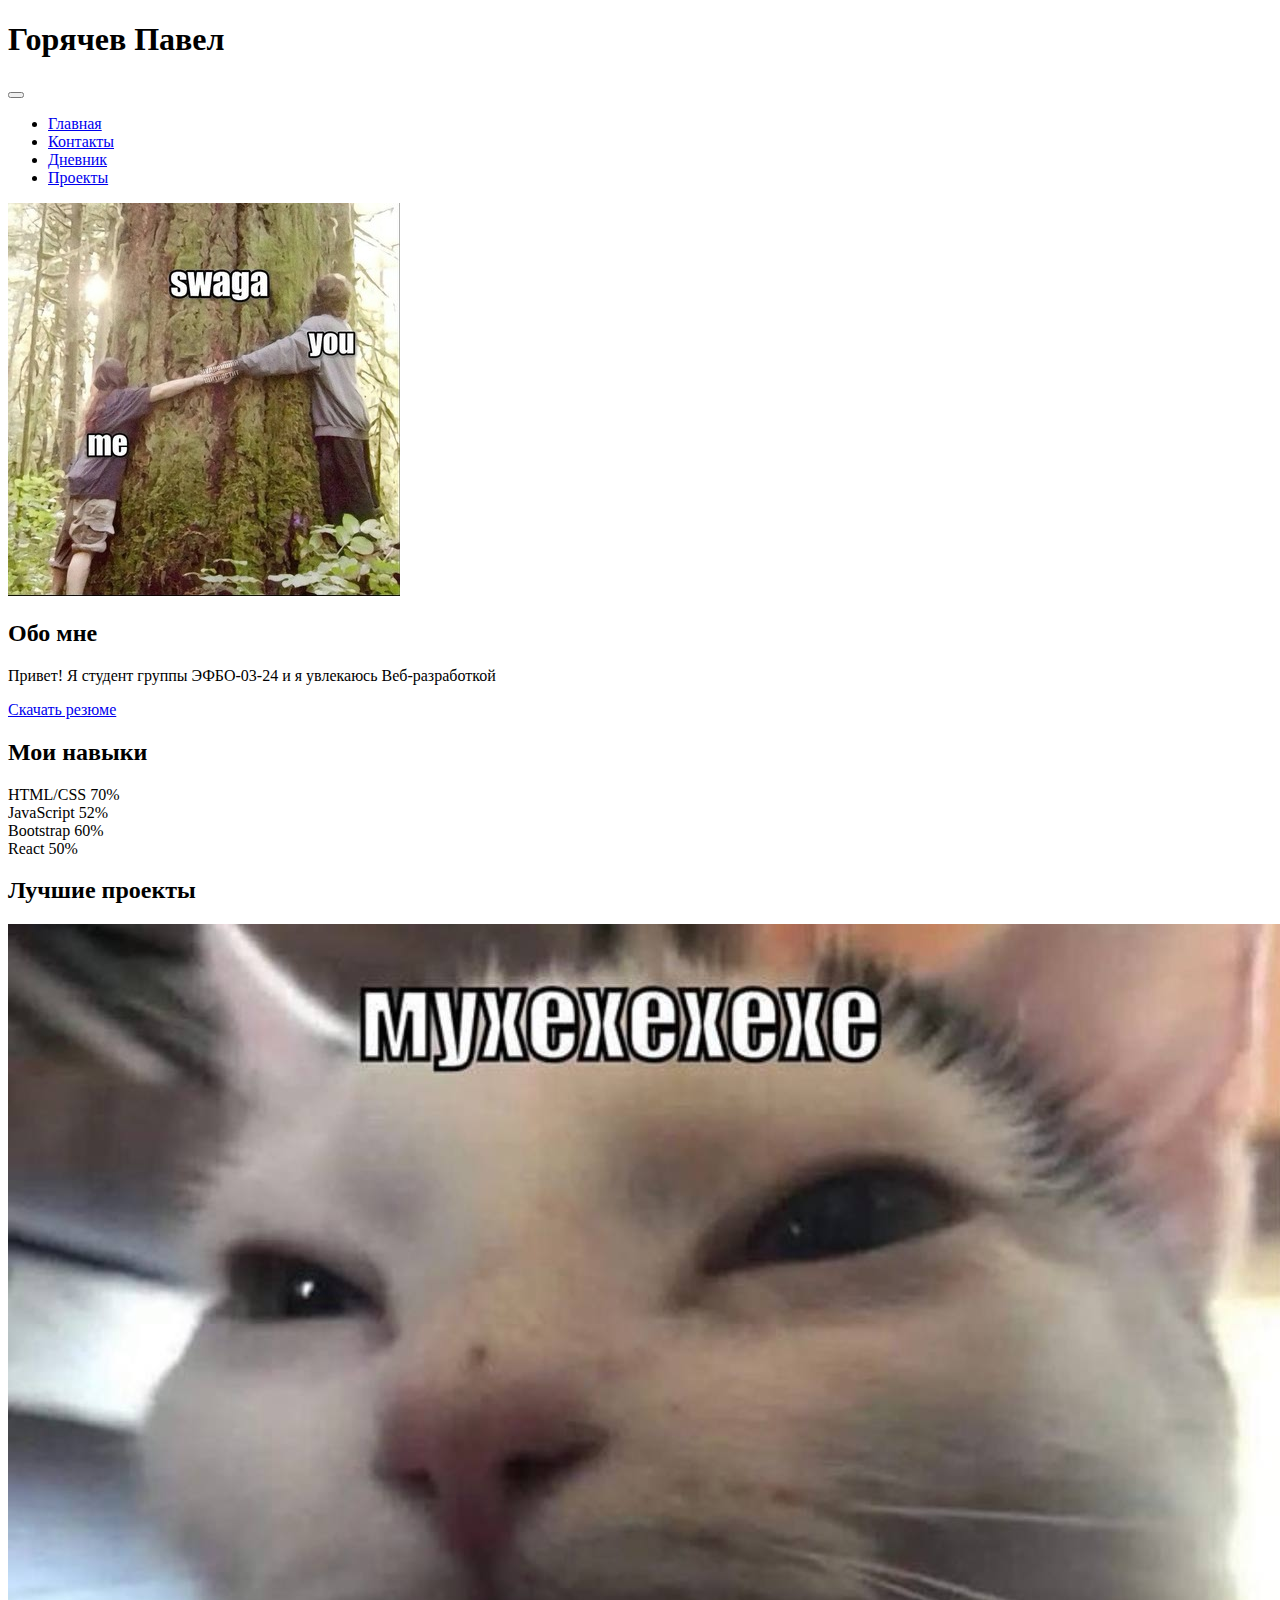
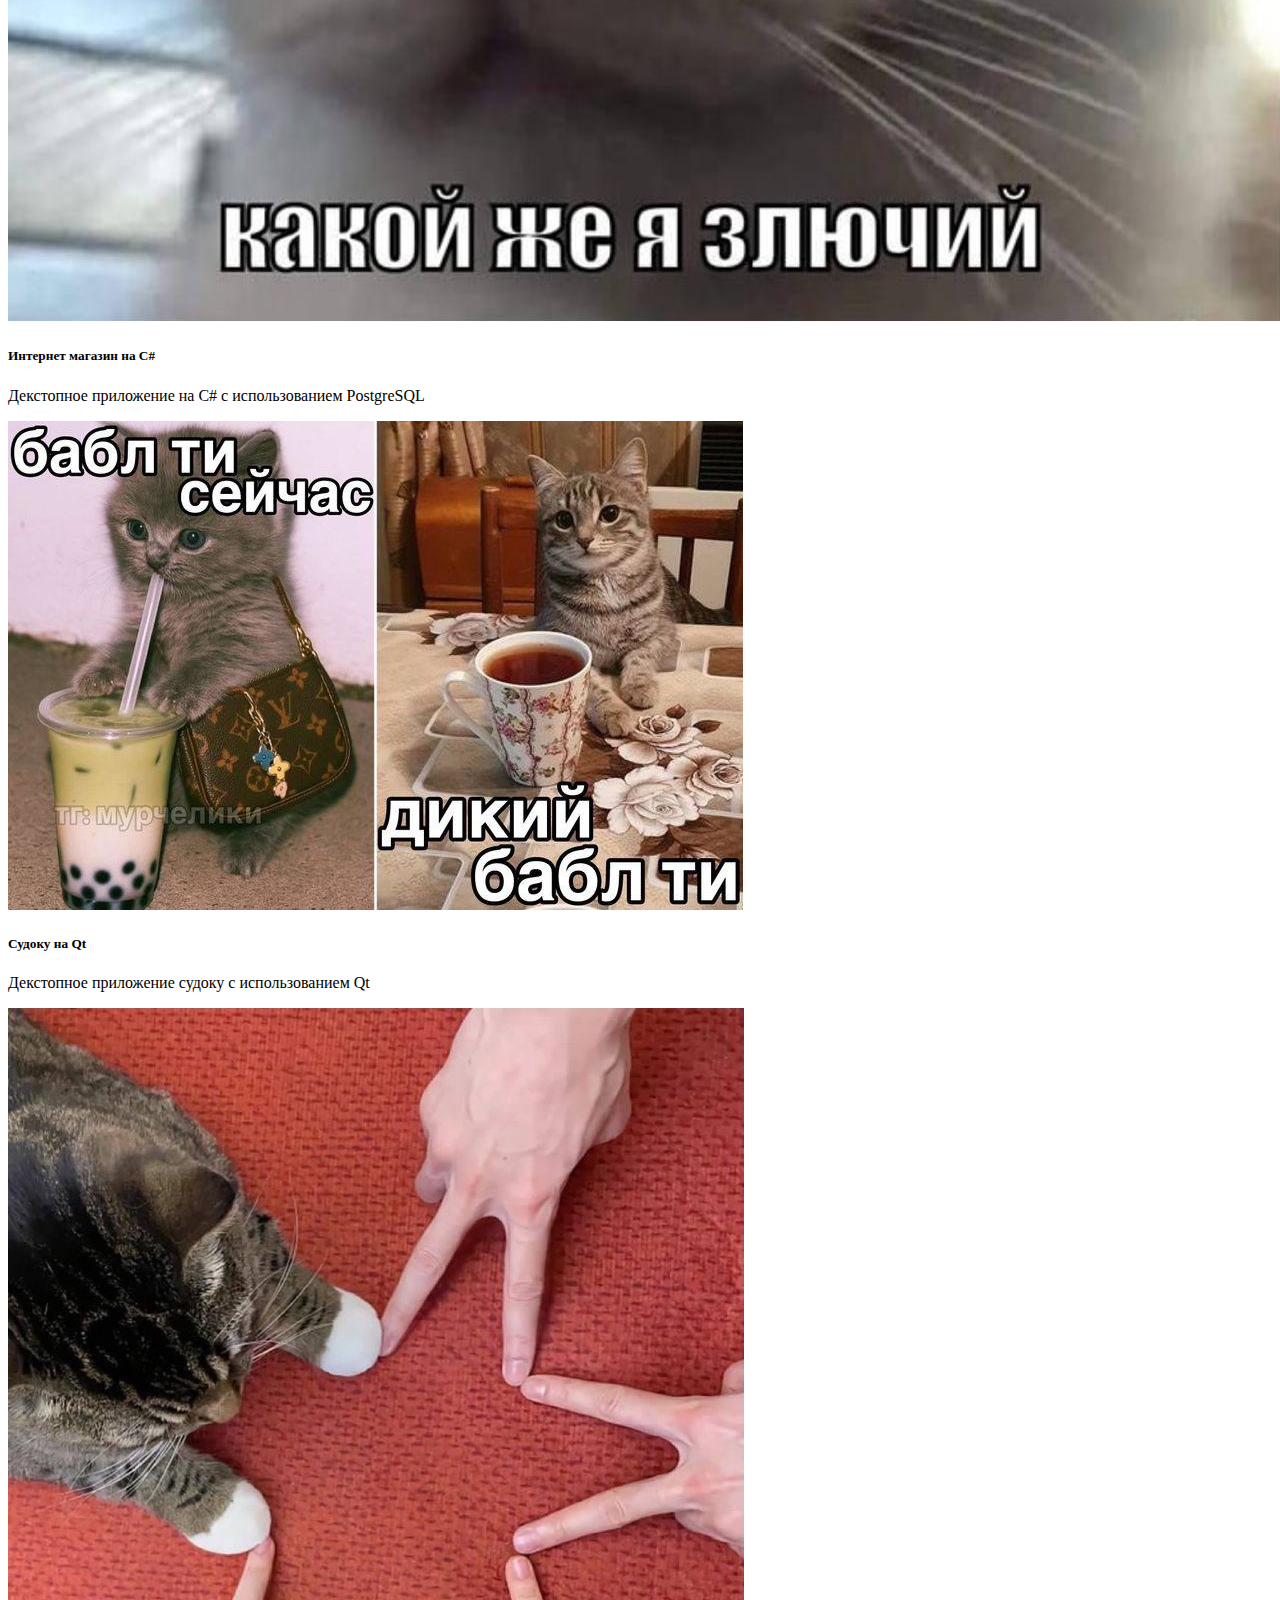
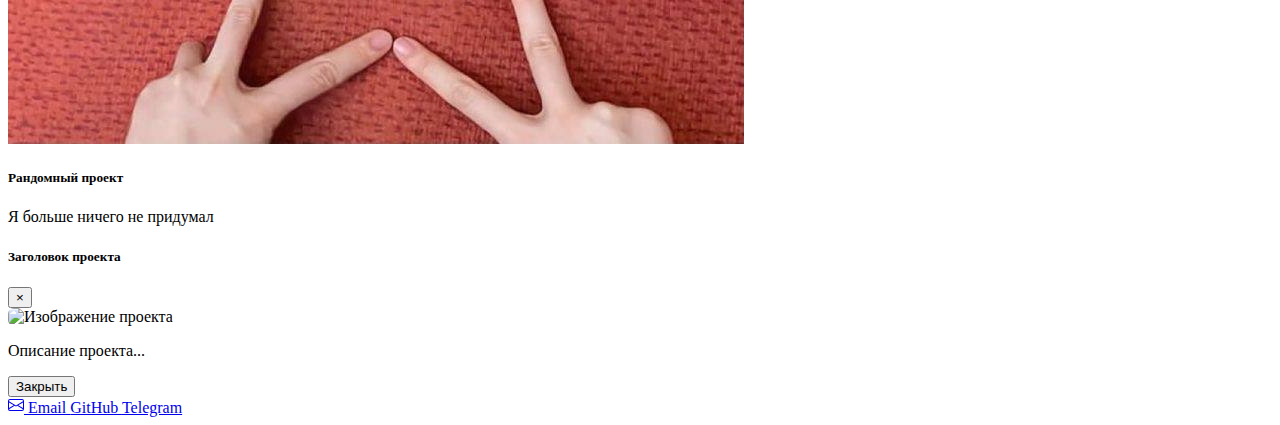
<file: index.html>
<!DOCTYPE html>
<html lang="ru">
<head>
  <meta charset="UTF-8">
  <title>Главная - Портфолио</title>
  <meta name="viewport" content="width=device-width, initial-scale=1.0">
  <link rel="stylesheet" href="styles/styles.css">
</head>
<body class="bg-light">
  <header class="bg-dark text-white py-5">
    <div class="container text-center">
      <i class="icon-emoji-sunglasses"></i>
      <h1 class="display-4">Горячев Павел</h1>
    </div>
  </header>

  <nav class="navbar bg-dark border-top border-secondary-subtle" id="mainNav">
    <div class="container-fluid">
      <button class="navbar-toggler" id="navbarToggleBtn" aria-label="Переключить навигацию">
        <span class="toggler-icon"></span>
        <span class="toggler-icon"></span>
        <span class="toggler-icon"></span>
      </button>
      <div class="navbar-menu" id="navbarMenu">
        <ul class="navbar-nav">
          <li class="nav-item">
            <a class="nav-link active" href="index.html">
              <i class="icon-home"></i>Главная
            </a>
          </li>
          <li class="nav-item">
            <a class="nav-link" href="pages/contacts.html">
              <i class="icon-envelope"></i>Контакты
            </a>
          </li>
          <li class="nav-item">
            <a class="nav-link" href="pages/diary.html">
              <i class="icon-journal"></i>Дневник
            </a>
          </li>
          <li class="nav-item">
            <a class="nav-link" href="pages/projects.html">
              <i class="icon-code"></i>Проекты
            </a>
          </li>
        </ul>
      </div>
    </div>
  </nav>

  <main class="main-content">
    <section class="about-section">
      <div class="container">
        <div class="row">
          <div class="col">
            <img src="images/photo_2025-04-03_15-54-39.jpg" class="img-fluid rounded shadow-sm" alt="Фото Сваги">
          </div>
          <div class="col">
            <h2>Обо мне</h2>
            <p class="lead">
              Привет! Я студент группы ЭФБО-03-24 и я увлекаюсь Веб-разработкой
            </p>
            <div class="text-center">
              <a href="files/resume.pdf" download="Горячев_Павел_резюме.pdf" class="btn btn-dark btn-lg">
                <i class="icon-download"></i>Скачать резюме
              </a>
            </div>
          </div>
        </div>
      </div>
    </section>

    <section class="skills-section">
      <div class="container">
        <div class="text-center mb-5">
          <h2 class="fw-bold">Мои навыки</h2>
        </div>
        <div class="row">
          <div class="col-half">
            <div class="skill-item">
              <div class="skill-header">
                <span class="fw-medium">HTML/CSS</span>
                <span class="text-primary fw-medium">70%</span>
              </div>
              <div class="progress">
                <div class="progress-bar bg-primary" style="width: 70%"></div>
              </div>
            </div>
            <div class="skill-item">
              <div class="skill-header">
                <span class="fw-medium">JavaScript</span>
                <span class="text-success fw-medium">52%</span>
              </div>
              <div class="progress">
                <div class="progress-bar bg-success" style="width: 52%"></div>
              </div>
            </div>
          </div>
          <div class="col-half">
            <div class="skill-item">
              <div class="skill-header">
                <span class="fw-medium">Bootstrap</span>
                <span class="text-info fw-medium">60%</span>
              </div>
              <div class="progress">
                <div class="progress-bar bg-info" style="width: 60%"></div>
              </div>
            </div>
            <div class="skill-item">
              <div class="skill-header">
                <span class="fw-medium">React</span>
                <span class="text-warning fw-medium">50%</span>
              </div>
              <div class="progress">
                <div class="progress-bar bg-warning" style="width: 50%"></div>
              </div>
            </div>
          </div>
        </div>
      </div>
    </section>

    <section class="projects-section">
      <div class="container">
        <div class="text-center mb-3 mt-5">
          <h2 class="fw-bold">Лучшие проекты</h2>
        </div>
        <div class="row" id="projects-container">
          <div class="col-project">
            <div class="card mb-3 h-100" data-project-index="4">
              <img src="images/photo_2025-10-27_13-02-31.jpg" class="card-img-top" alt="...">
              <div class="card-body">
                <h5 class="card-title">Интернет магазин на С#</h5>
                <p class="card-text">Декстопное приложение на С# с использованием PostgreSQL</p>
              </div>
            </div>
          </div>
          <div class="col-project">
            <div class="card mb-3 h-100" data-project-index="5">
              <img src="images/photo_2025-10-27_09-06-29.jpg" class="card-img-top" alt="...">
              <div class="card-body">
                <h5 class="card-title">Судоку на Qt</h5>
                <p class="card-text">Декстопное приложение судоку с использованием Qt</p>
              </div>
            </div>
          </div>
          <div class="col-project">
            <div class="card mb-3 h-100" data-project-index="6">
              <img src="images/photo_2025-10-27_13-39-40.jpg" class="card-img-top" alt="...">
              <div class="card-body">
                <h5 class="card-title">Рандомный проект</h5>
                <p class="card-text">Я больше ничего не придумал</p>
              </div>
            </div>
          </div>
        </div>
      </div>
    </section>
  </main>

<div class="modal" id="projectModal">
  <div class="modal-content">
    <div class="modal-header">
      <h5 class="modal-title" id="projectModalLabel">Заголовок проекта</h5>
      <button type="button" class="btn-close" id="closeModal">&times;</button>
    </div>
    <div class="modal-body">
      <img id="modalImage" class="img-fluid mb-3" alt="Изображение проекта">
      <p id="modalDescription">Описание проекта...</p>
      <div id="modalLinks" class="modal-links"></div>
    </div>
    <div class="modal-footer">
      <button type="button" class="btn btn-secondary" id="closeModalFooter">Закрыть</button>
    </div>
  </div>
</div>

  <footer class="bg-dark text-white py-4">
<div class="mt-2">
  <a href="mailto:pashagorya4ev2016@gmail.com" class="text-white me-3">
    <svg class="svg-icon" xmlns="http://www.w3.org/2000/svg" width="16" height="16" fill="currentColor" viewBox="0 0 16 16">
      <path d="M0 4a2 2 0 0 1 2-2h12a2 2 0 0 1 2 2v8a2 2 0 0 1-2 2H2a2 2 0 0 1-2-2V4Zm2-1a1 1 0 0 0-1 1v.217l7 4.2 7-4.2V4a1 1 0 0 0-1-1H2Zm13 2.383-4.708 2.825L15 11.105V5.383Zm-.034 6.876-5.64-3.471L8 9.583l-1.326-.795-5.64 3.47A1 1 0 0 0 2 13h12a1 1 0 0 0 .966-.741ZM1 11.105l4.708-2.897L1 5.383v5.722Z"/>
    </svg>
    Email
  </a>
  <a href="http://github.com/PavlentiyGo" class="text-white me-3">
    GitHub
  </a>
<a href="https://t.me/@KorolVernylsa" class="text-white">
  Telegram
</a>
</div>
  </footer>

  <script src="scripts/script.js"></script>
  <script>
    document.addEventListener('DOMContentLoaded', function() {
      const navbarToggleBtn = document.getElementById('navbarToggleBtn');
      const navbarMenu = document.getElementById('navbarMenu');
      
      navbarToggleBtn.addEventListener('click', function() {
        navbarMenu.classList.toggle('show');
      });
    });
  </script>
</body>
</html>
</file>
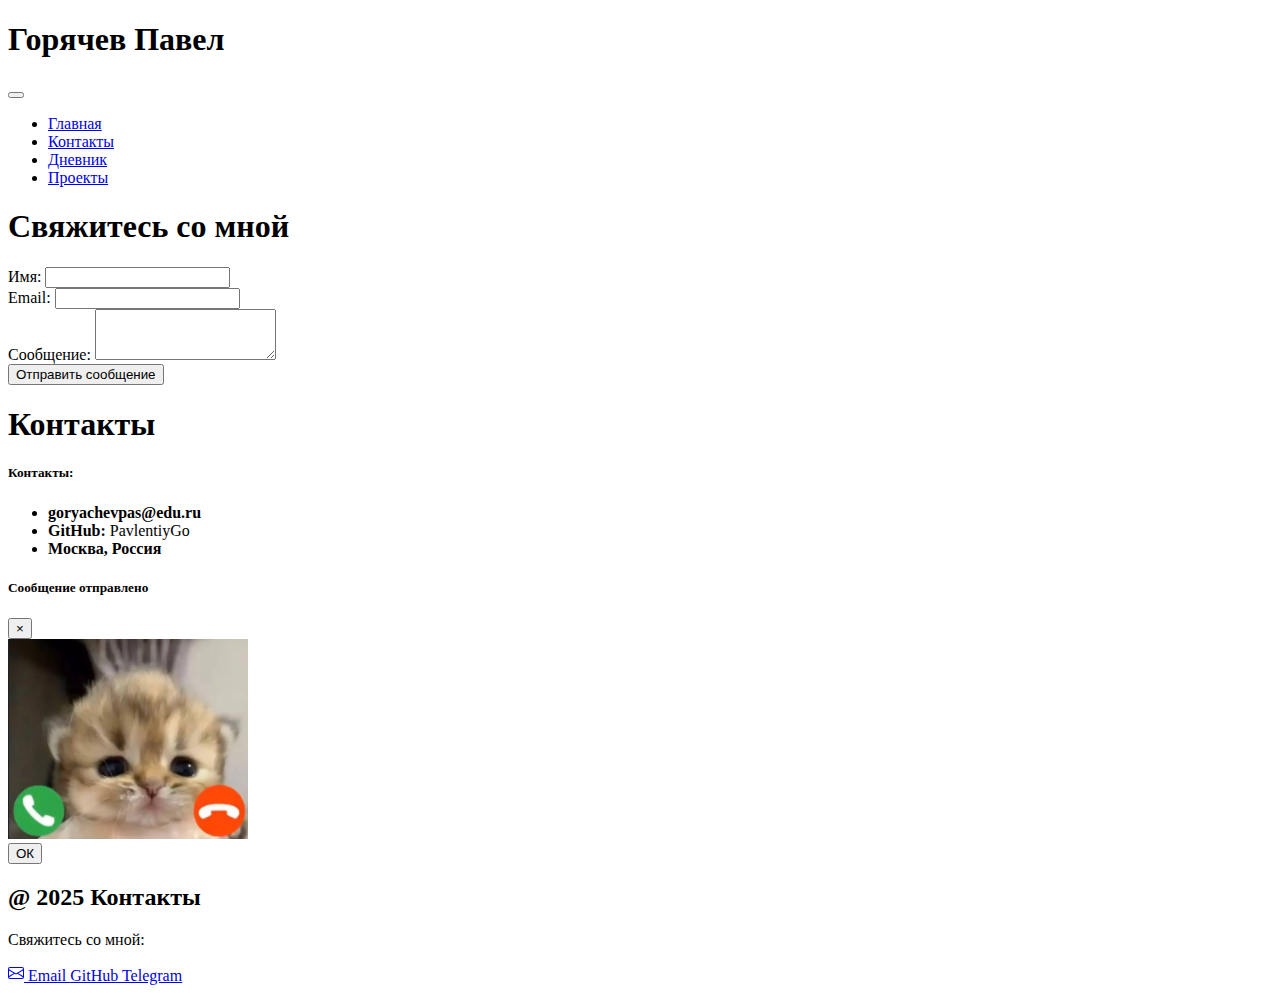
<file: pages/contacts.html>
<!DOCTYPE html>
<html lang="ru">
<head>
  <meta charset="UTF-8">
  <title>Контакты - Портфолио</title>
  <meta name="viewport" content="width=device-width, initial-scale=1.0">
  <link rel="stylesheet" href="../styles/styles.css">
</head>

<body class="bg-light">
  <header class="bg-dark text-white py-5">
    <div class="container text-center">
      <i class="icon-emoji-sunglasses"></i>
      <h1 class="display-4">Горячев Павел</h1>
    </div>
  </header>

  <nav class="navbar bg-dark border-top border-secondary-subtle" id="mainNav">
    <div class="container-fluid">
      <button class="navbar-toggler" id="navbarToggleBtn" aria-label="Переключить навигацию">
        <span class="toggler-icon"></span>
        <span class="toggler-icon"></span>
        <span class="toggler-icon"></span>
      </button>
      <div class="navbar-menu" id="navbarMenu">
        <ul class="navbar-nav">
          <li class="nav-item">
            <a class="nav-link" href="../index.html">
              <i class="icon-home"></i>Главная
            </a>
          </li>
          <li class="nav-item">
            <a class="nav-link active" href="/pages/contacts.html">
              <i class="icon-envelope"></i>Контакты
            </a>
          </li>
          <li class="nav-item">
            <a class="nav-link" href="/pages/diary.html">
              <i class="icon-journal"></i>Дневник
            </a>
          </li>
          <li class="nav-item">
            <a class="nav-link" href="/pages/projects.html">
              <i class="icon-code"></i>Проекты
            </a>
          </li>
        </ul>
      </div>
    </div>
  </nav>

  <main>
        <div class="container mt-5">
      <h1 class="display-4">Свяжитесь со мной</h1>
      <div class="row mt-4 justify-content-center">
        <div class="col-md-6">
          <form id="contactForm" class="p-4 border rounded bg-white shadow-sm">
            <div class="mb-3">
              <label for="name" class="form-label">Имя:</label>
              <input type="text" class="form-control" id="name" name="name" required>
            </div>
            <div class="mb-3">
              <label for="email" class="form-label">Email:</label>
              <input type="email" class="form-control" id="email" name="email" required>
            </div>
            <div class="mb-3">
              <label for="message" class="form-label">Сообщение:</label>
              <textarea class="form-control" id="message" name="message" rows="3" required></textarea>
            </div>
            <button type="submit" class="btn btn-dark w-100">Отправить сообщение</button>
          </form>
        </div>
      </div>
    </div>
    <div class="container mt-5">
      <h1 class="display-4">Контакты</h1>
      <div class="mt-4 p-4 bg-white border rounded shadow-sm">
        <h5>Контакты:</h5>
        <ul class="list-unstyled mb-0">
          <li class="mb-2">
            <i class="bi-envelope"></i>
            <strong>goryachevpas@edu.ru</strong>
          </li>
          <li class="mb-2">
            <i class="bi-github"></i>
            <strong>GitHub:</strong> PavlentiyGo
          </li>
          <li class="mb-2">
            <i class="bi-geo-alt"></i>
            <strong>Москва, Россия</strong>
          </li>
        </ul>
      </div>
    </div>

    <div class="modal" id="successModal">
      <div class="modal-content">
        <div class="modal-header">
          <h5 class="modal-title">Сообщение отправлено</h5>
          <button type="button" class="btn-close">&times;</button>
        </div>
        <div class="modal-body">
          <img src="../images/photo_2025-09-24_14-52-53.jpg" alt="Сообщение отправлено" class="img-fluid mb-3" style="max-height: 200px;">
        </div>
        <div class="modal-footer">
          <button type="button" class="btn btn-primary">ОК</button>
        </div>
      </div>
    </div>
  </main>

  <footer class="bg-dark text-white py-4">
    <div class="container text-center">
      <h2 class="fw-bold">@ 2025 Контакты</h2>
      <p class="mt-2 mb-0">Свяжитесь со мной:</p>
      <div class="mt-2">
        <a href="mailto:pashagorya4ev2016@gmail.com" class="text-white me-3">
          <svg class="svg-icon" xmlns="http://www.w3.org/2000/svg" width="16" height="16" fill="currentColor" viewBox="0 0 16 16">
            <path d="M0 4a2 2 0 0 1 2-2h12a2 2 0 0 1 2 2v8a2 2 0 0 1-2 2H2a2 2 0 0 1-2-2V4Zm2-1a1 1 0 0 0-1 1v.217l7 4.2 7-4.2V4a1 1 0 0 0-1-1H2Zm13 2.383-4.708 2.825L15 11.105V5.383Zm-.034 6.876-5.64-3.471L8 9.583l-1.326-.795-5.64 3.47A1 1 0 0 0 2 13h12a1 1 0 0 0 .966-.741ZM1 11.105l4.708-2.897L1 5.383v5.722Z"/>
          </svg>
          Email
        </a>
        <a href="http://github.com/PavlentiyGo" class="text-white me-3">
          GitHub
        </a>
        <a href="https://t.me/@KorolVernylsa" class="text-white">
          Telegram
        </a>
      </div>
    </div>
  </footer>
  <script src="../scripts/script.js"></script>
  <script>
    document.addEventListener('DOMContentLoaded', function() {
      const navbarToggleBtn = document.getElementById('navbarToggleBtn');
      const navbarMenu = document.getElementById('navbarMenu');
      
      navbarToggleBtn.addEventListener('click', function() {
        navbarMenu.classList.toggle('show');
      });
    });
  </script>
</body>
</html>
</file>
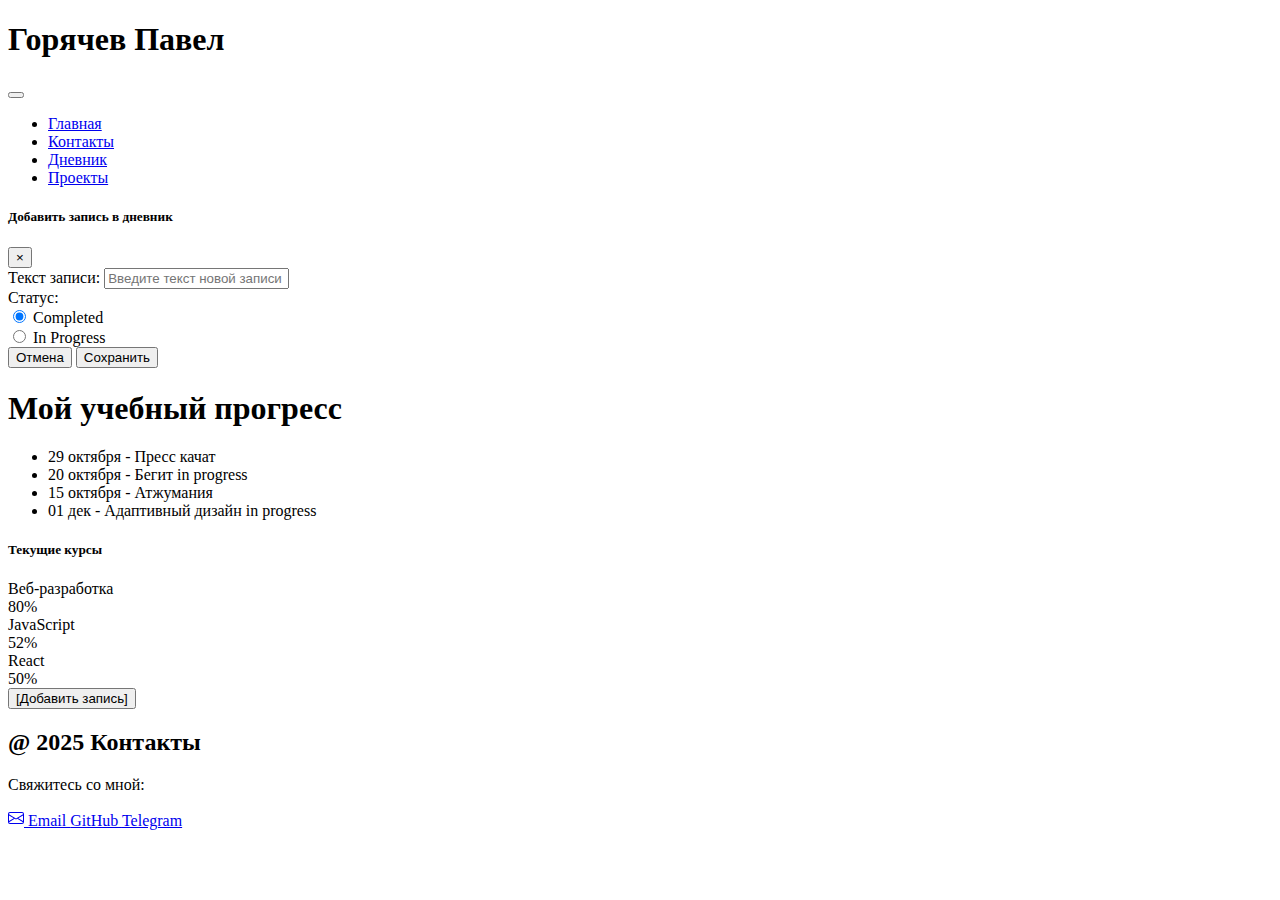
<file: pages/diary.html>
<!DOCTYPE html>
<html lang="ru">
<head>
  <meta charset="UTF-8">
  <title>Дневник - Портфолио</title>
  <meta name="viewport" content="width=device-width, initial-scale=1.0">
  <link rel="stylesheet" href="../styles/styles.css">
</head>

<body class="bg-light">
  <header class="bg-dark text-white py-5">
    <div class="container text-center">
      <i class="icon-emoji-sunglasses"></i>
      <h1 class="display-4">Горячев Павел</h1>
    </div>
  </header>

  <nav class="navbar bg-dark border-top border-secondary-subtle" id="mainNav">
    <div class="container-fluid">
      <button class="navbar-toggler" id="navbarToggleBtn" aria-label="Переключить навигацию">
        <span class="toggler-icon"></span>
        <span class="toggler-icon"></span>
        <span class="toggler-icon"></span>
      </button>
      <div class="navbar-menu" id="navbarMenu">
        <ul class="navbar-nav">
          <li class="nav-item">
            <a class="nav-link" href="../index.html">
              <i class="icon-home"></i>Главная
            </a>
          </li>
          <li class="nav-item">
            <a class="nav-link" href="/pages/contacts.html">
              <i class="icon-envelope"></i>Контакты
            </a>
          </li>
          <li class="nav-item">
            <a class="nav-link active" href="/pages/diary.html">
              <i class="icon-journal"></i>Дневник
            </a>
          </li>
          <li class="nav-item">
            <a class="nav-link" href="/pages/projects.html">
              <i class="icon-code"></i>Проекты
            </a>
          </li>
        </ul>
      </div>
    </div>
  </nav>

<main>
  <!-- Модальное окно добавления записи -->
  <div class="modal" id="addDiaryEntryModal">
    <div class="modal-content">
      <div class="modal-header">
        <h5 class="modal-title" id="addDiaryEntryModalLabel">Добавить запись в дневник</h5>
        <button type="button" class="btn-close">&times;</button>
      </div>
      <div class="modal-body">
        <div class="mb-3">
          <label for="newEntryText" class="form-label">Текст записи:</label>
          <input type="text" class="form-control" id="newEntryText" placeholder="Введите текст новой записи">
        </div>
        <div class="mb-3">
          <label class="form-label">Статус:</label>
          <div>
            <div class="form-check form-check-inline">
              <input class="form-check-input" type="radio" name="entryStatus" id="statusCompleted" value="completed" checked>
              <label class="form-check-label" for="statusCompleted">Completed</label>
            </div>
            <div class="form-check form-check-inline">
              <input class="form-check-input" type="radio" name="entryStatus" id="statusInProg" value="in_progress">
              <label class="form-check-label" for="statusInProg">In Progress</label>
            </div>
          </div>
        </div>
      </div>
      <div class="modal-footer">
        <button type="button" class="btn btn-secondary" id="cancelModalBtn">Отмена</button>
        <button type="button" class="btn btn-primary" id="saveNewEntryBtn">Сохранить</button>
      </div>
    </div>
  </div>

<div class="container mt-4">
  <div class="text-center mb-3">
    <h1 class="display-4">Мой учебный прогресс</h1>
  </div>
  <div class="progress-container">
    <ul class="list-unstyled mb-0" id="progress-list">
      <li class="progress-item mb-3 d-flex align-items-center">
        <span class="badge bg-success me-2 text-wrap">29 октября - Пресс качат</span>
        <i class="bi-check-circle-fill text-success ms-auto flex-shrink-0"></i>
      </li>
      <li class="progress-item mb-3 d-flex align-items-center">
        <span class="badge bg-warning me-2 text-wrap">20 октября - Бегит</span>
        <span class="badge bg-warning text-dark ms-auto flex-shrink-0">in progress</span>
      </li>
      <li class="progress-item mb-3 d-flex align-items-center">
        <span class="badge bg-success me-2 text-wrap">15 октября - Атжумания</span>
        <i class="bi-check-circle-fill text-success ms-auto flex-shrink-0"></i>
      </li>
      <li class="progress-item mb-3 d-flex align-items-center">
        <span class="badge bg-warning me-2 text-wrap">01 дек - Адаптивный дизайн</span>
        <span class="badge bg-warning text-dark ms-auto flex-shrink-0">in progress</span>
      </li>
    </ul>
  </div>
  <div class="p-4 bg-white border rounded shadow-sm">
    <h5 class="text-center mb-4">Текущие курсы</h5>
    <div class="d-flex align-items-center mb-3">
      <span class="me-3">Веб-разработка</span>
      <div class="progress flex-grow-1">
        <div class="progress-bar bg-success" style="width: 80%;"></div>
      </div>
      <span class="ms-3">80%</span>
    </div>
    <div class="d-flex align-items-center mb-3">
      <span class="me-3">JavaScript</span>
      <div class="progress flex-grow-1">
        <div class="progress-bar bg-info" style="width: 52%;"></div>
      </div>
      <span class="ms-3">52%</span>
    </div>
    <div class="d-flex align-items-center mb-3">
      <span class="me-3">React</span>
      <div class="progress flex-grow-1">
        <div class="progress-bar bg-warning" style="width: 50%;"></div>
      </div>
      <span class="ms-3">50%</span>
    </div>
    <div class="text-center mt-4">
      <button id="add-entry-btn" class="btn btn-outline-secondary">[Добавить запись]</button>
    </div>
  </div>

</div>
</main>

  <footer class="bg-dark text-white py-4">
    <div class="container text-center">
      <h2 class="fw-bold">@ 2025 Контакты</h2>
      <p class="mt-2 mb-0">Свяжитесь со мной:</p>
      <div class="mt-2">
        <a href="mailto:pashagorya4ev2016@gmail.com" class="text-white me-3">
          <svg class="svg-icon" xmlns="http://www.w3.org/2000/svg" width="16" height="16" fill="currentColor" viewBox="0 0 16 16">
            <path d="M0 4a2 2 0 0 1 2-2h12a2 2 0 0 1 2 2v8a2 2 0 0 1-2 2H2a2 2 0 0 1-2-2V4Zm2-1a1 1 0 0 0-1 1v.217l7 4.2 7-4.2V4a1 1 0 0 0-1-1H2Zm13 2.383-4.708 2.825L15 11.105V5.383Zm-.034 6.876-5.64-3.471L8 9.583l-1.326-.795-5.64 3.47A1 1 0 0 0 2 13h12a1 1 0 0 0 .966-.741ZM1 11.105l4.708-2.897L1 5.383v5.722Z"/>
          </svg>
          Email
        </a>
        <a href="http://github.com/PavlentiyGo" class="text-white me-3">
          GitHub
        </a>
        <a href="https://t.me/@KorolVernylsa" class="text-white">
          Telegram
        </a>
      </div>
    </div>
  </footer>

  <script src="../scripts/script.js"></script>
  <script>
    document.addEventListener('DOMContentLoaded', function() {
      const navbarToggleBtn = document.getElementById('navbarToggleBtn');
      const navbarMenu = document.getElementById('navbarMenu');
      
      navbarToggleBtn.addEventListener('click', function() {
        navbarMenu.classList.toggle('show');
      });
    });
  </script>
</body>
</html>
</file>
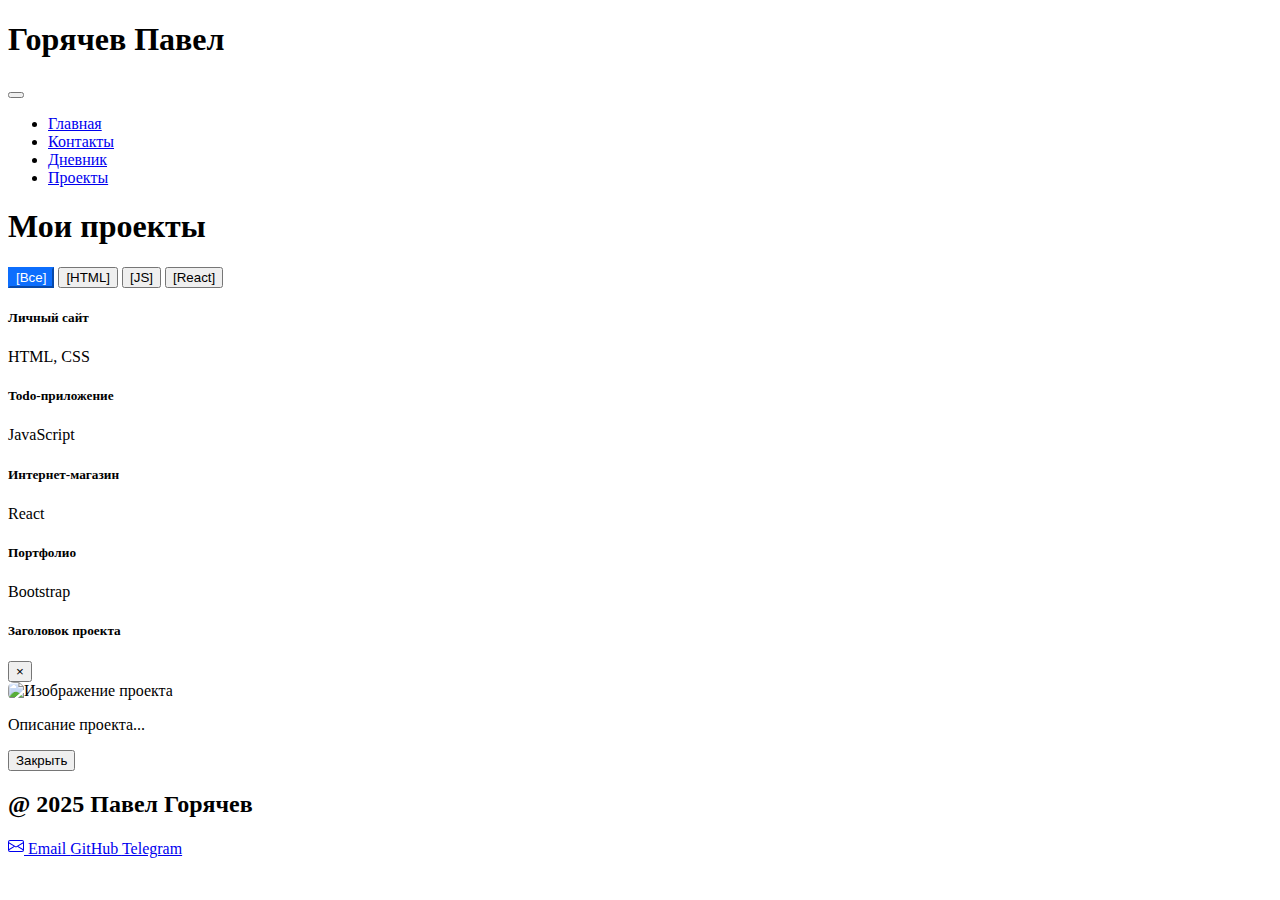
<file: pages/projects.html>
<!DOCTYPE html>
<html lang="ru">
<head>
  <meta charset="UTF-8">
  <title>Проекты - Портфолио</title>
  <meta name="viewport" content="width=device-width, initial-scale=1.0">
  <link rel="stylesheet" href="../styles/styles.css">
</head>

<body class="bg-light">
  <header class="bg-dark text-white py-5">
    <div class="container text-center">
      <i class="icon-emoji-sunglasses"></i>
      <h1 class="display-4">Горячев Павел</h1>
    </div>
  </header>

  <nav class="navbar bg-dark border-top border-secondary-subtle" id="mainNav">
    <div class="container-fluid">
      <button class="navbar-toggler" id="navbarToggleBtn" aria-label="Переключить навигацию">
        <span class="toggler-icon"></span>
        <span class="toggler-icon"></span>
        <span class="toggler-icon"></span>
      </button>
      <div class="navbar-menu" id="navbarMenu">
        <ul class="navbar-nav">
          <li class="nav-item">
            <a class="nav-link" href="../index.html">
              <i class="icon-home"></i>Главная
            </a>
          </li>
          <li class="nav-item">
            <a class="nav-link" href="contacts.html">
              <i class="icon-envelope"></i>Контакты
            </a>
          </li>
          <li class="nav-item">
            <a class="nav-link" href="diary.html">
              <i class="icon-journal"></i>Дневник
            </a>
          </li>
          <li class="nav-item">
            <a class="nav-link active" href="projects.html">
              <i class="icon-code"></i>Проекты
            </a>
          </li>
        </ul>
      </div>
    </div>
  </nav>

  <main class="main-content">
    <div class="container mt-5">
      <h1 class="display-4">Мои проекты</h1>

      <div class="d-flex gap-2 mb-4">
        <button class="btn btn-outline-primary filter-btn active" data-filter="all">[Все]</button>
        <button class="btn btn-outline-success filter-btn" data-filter="html">[HTML]</button>
        <button class="btn btn-outline-warning filter-btn" data-filter="js">[JS]</button>
        <button class="btn btn-outline-info filter-btn" data-filter="react">[React]</button>
      </div>

      <div id="projects-container" class="grid-container">
        <div class="project-card show" data-category="html" id="card1">
          <div class="card h-100 border rounded shadow-sm">
            <div class="card-body d-flex flex-column">
              <h5 class="card-title">Личный сайт</h5>
              <p class="card-text mb-0">HTML, CSS</p>
            </div>
          </div>
        </div>

        <div class="project-card show" data-category="js" id="card2">
          <div class="card h-100 border rounded shadow-sm">
            <div class="card-body d-flex flex-column">
              <h5 class="card-title">Todo-приложение</h5>
              <p class="card-text mb-0">JavaScript</p>
            </div>
          </div>
        </div>

        <div class="project-card show" data-category="react" id="card3">
          <div class="card h-100 border rounded shadow-sm">
            <div class="card-body d-flex flex-column">
              <h5 class="card-title">Интернет-магазин</h5>
              <p class="card-text mb-0">React</p>
            </div>
          </div>
        </div>

        <div class="project-card show" data-category="html" id="card4">
          <div class="card h-100 border rounded shadow-sm">
            <div class="card-body d-flex flex-column">
              <h5 class="card-title">Портфолио</h5>
              <p class="card-text mb-0">Bootstrap</p>
            </div>
          </div>
        </div>
      </div>
    </div> <!-- Закрытие div.container -->
  </main> <!-- Закрытие main -->

  <!-- Модальное окно вынесено за пределы main -->
  <div class="modal" id="projectModal">
    <div class="modal-content modal-lg">
      <div class="modal-header">
        <h5 class="modal-title" id="projectModalLabel">Заголовок проекта</h5>
        <button type="button" class="btn-close" id="closeModal">&times;</button>
      </div>
      <div class="modal-body">
        <!-- card-body теперь полностью внутри modal-body -->
        <div class="card-body d-flex flex-column align-items-center text-center">
          <img id="modalImage" class="img-fluid mb-3" alt="Изображение проекта">
          <p id="modalDescription">Описание проекта...</p>
          <div id="modalLinks" class="mt-3"></div>
        </div>
      </div>
      <div class="modal-footer">
        <button type="button" class="btn btn-secondary" id="closeModalFooter">Закрыть</button>
      </div>
    </div>
  </div>

  <footer class="bg-dark text-white py-4">
    <div class="container text-center">
      <h2 class="fw-bold">@ 2025 Павел Горячев</h2>
      <div class="mt-2">
        <a href="mailto:pashagorya4ev2016@gmail.com" class="text-white me-3">
          <svg class="svg-icon" xmlns="http://www.w3.org/2000/svg" width="16" height="16" fill="currentColor" viewBox="0 0 16 16">
            <path d="M0 4a2 2 0 0 1 2-2h12a2 2 0 0 1 2 2v8a2 2 0 0 1-2 2H2a2 2 0 0 1-2-2V4Zm2-1a1 1 0 0 0-1 1v.217l7 4.2 7-4.2V4a1 1 0 0 0-1-1H2Zm13 2.383-4.708 2.825L15 11.105V5.383Zm-.034 6.876-5.64-3.471L8 9.583l-1.326-.795-5.64 3.47A1 1 0 0 0 2 13h12a1 1 0 0 0 .966-.741ZM1 11.105l4.708-2.897L1 5.383v5.722Z"/>
          </svg>
          Email
        </a>
        <a href="http://github.com/PavlentiyGo" class="text-white me-3">
          GitHub
        </a>
        <a href="https://t.me/@KorolVernylsa" class="text-white">
          Telegram
        </a>
      </div>
    </div>
  </footer>

  <script src="../scripts/script.js"></script>
  <script>
    document.addEventListener('DOMContentLoaded', function() {
      const navbarToggleBtn = document.getElementById('navbarToggleBtn');
      const navbarMenu = document.getElementById('navbarMenu');
      
      navbarToggleBtn.addEventListener('click', function() {
        navbarMenu.classList.toggle('show');
      });
    });
  </script>
</body>
</html>
</file>
<file: styles/styles.css>
header {
  border-bottom: 1px solid rgba(255, 255, 255, 0.1);
}
#modalImage {
    max-height: 400px;
    object-fit: cover;
    border-radius: 0.375rem; 
}
#modalLinks .btn {
    text-decoration: none;
}

    .filter-btn.active {
      background-color: #0d6efd;
      color: white;
      border-color: #0d6efd;
    }
    .project-card {
      cursor: pointer;
    }

    .project-card:hover {
      transform: translateY(-2px);
      box-shadow: 0 4px 8px rgba(0, 0, 0, .15);
      transition: transform 0.2s, box-shadow 0.2s;
    }
</file>
